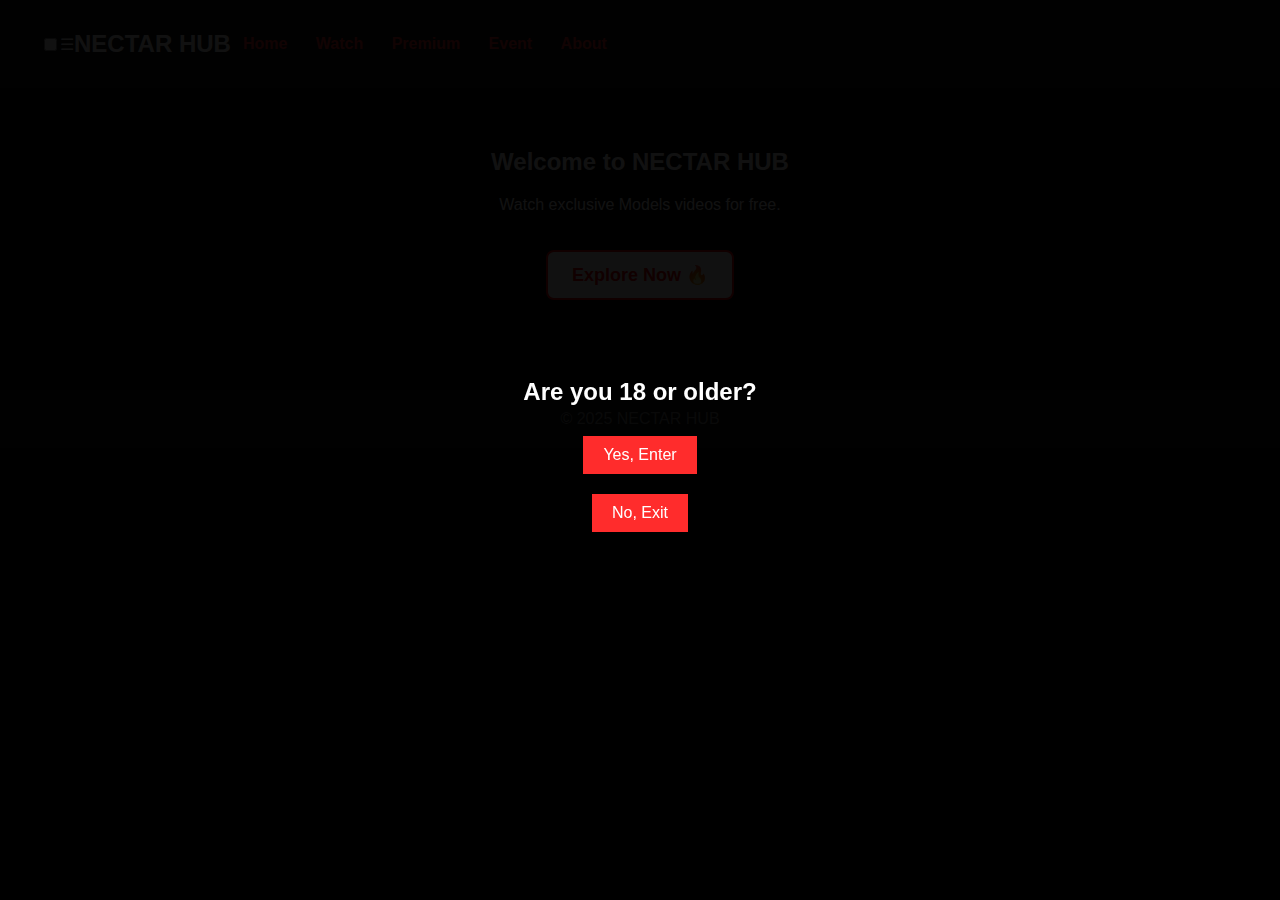
<file: index.html>
<!DOCTYPE html>
<html>
<head>
  <title>NECTAR HUB- Home</title>
<link rel="icon" type="image/x-icon" href="favicon.ico">
<meta name="viewport" content="width=device-width, initial-scale=1.0">
  <link rel="stylesheet" href="./style.css">
</head>
<body>
  <header>
<header>
  <input type="checkbox" id="menu-toggle" />
  <label for="menu-toggle" class="menu-icon">&#9776;</label>
  <h1>NECTAR HUB</h1>

  <nav class="menu">
    <a href="index.html">Home</a>
    <a href="watch.html">Watch</a>
    <a href="premium.html">Premium</a>
    <a href="event.html">Event</a>
    <a href="about.html">About</a>
  </nav>
</header>

  </header>
  <main>

    <h2>Welcome to NECTAR HUB </h2>
    <p>Watch exclusive Models videos for free.</p>
    <a class="explore-btn" href="watch.html">Explore Now 🔥</a>

  </main>

 <footer>© 2025 NECTAR HUB </footer>

<!-- Age Verification Overlay -->
<div id="age-verification" style="position:fixed;top:0;left:0;width:100%;height:100%;background:#000000ee;color:white;display:flex;flex-direction:column;align-items:center;justify-content:center;z-index:10000;display:none;">
  <h2>Are you 18 or older?</h2>
  <button onclick="enterSite()">Yes, Enter</button>
  <button onclick="exitSite()">No, Exit</button>
</div>

<script>
  function enterSite() {
    localStorage.setItem('ageVerified', 'true');
    document.getElementById('age-verification').style.display = 'none';
  }

  function exitSite() {
    window.location.href = 'https://google.com';
  }

  window.onload = function() {
    if (!localStorage.getItem('ageVerified')) {
      document.getElementById('age-verification').style.display = 'flex';
    }
  };
</script>


</body>
</html>
</file>
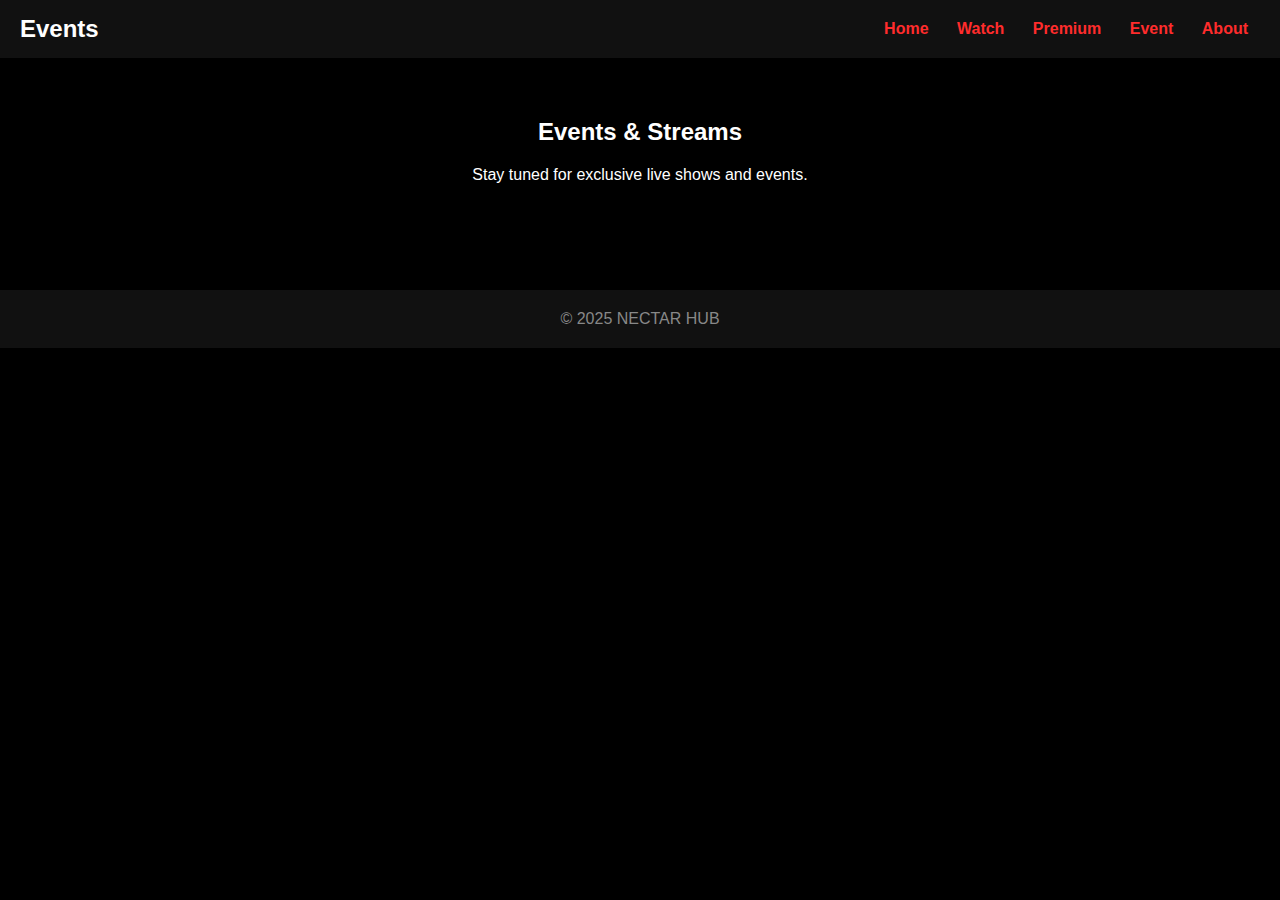
<file: event.html>
<!DOCTYPE html>
<html>
<head>
  <title>NECTAR HUB</title>
  <link rel="icon" type="image/x-icon" href="favicon.ico">
<meta name="viewport" content="width=device-width, initial-scale=1.0">
  <link rel="stylesheet" href="./style.css">
</head>
<body>
  <header>
    <h1>Events</h1>
    <nav>
      <a href="index.html">Home</a>
      <a href="watch.html">Watch</a>
      <a href="premium.html">Premium</a>
      <a href="event.html">Event</a>
      <a href="about.html">About</a>
    </nav>
  </header>
  <main>
    <h2>Events & Streams </h2>
    <p>Stay tuned for exclusive live shows and events.</p>
  </main>

  <footer>© 2025 NECTAR HUB</footer>
</body>
</html>
</file>
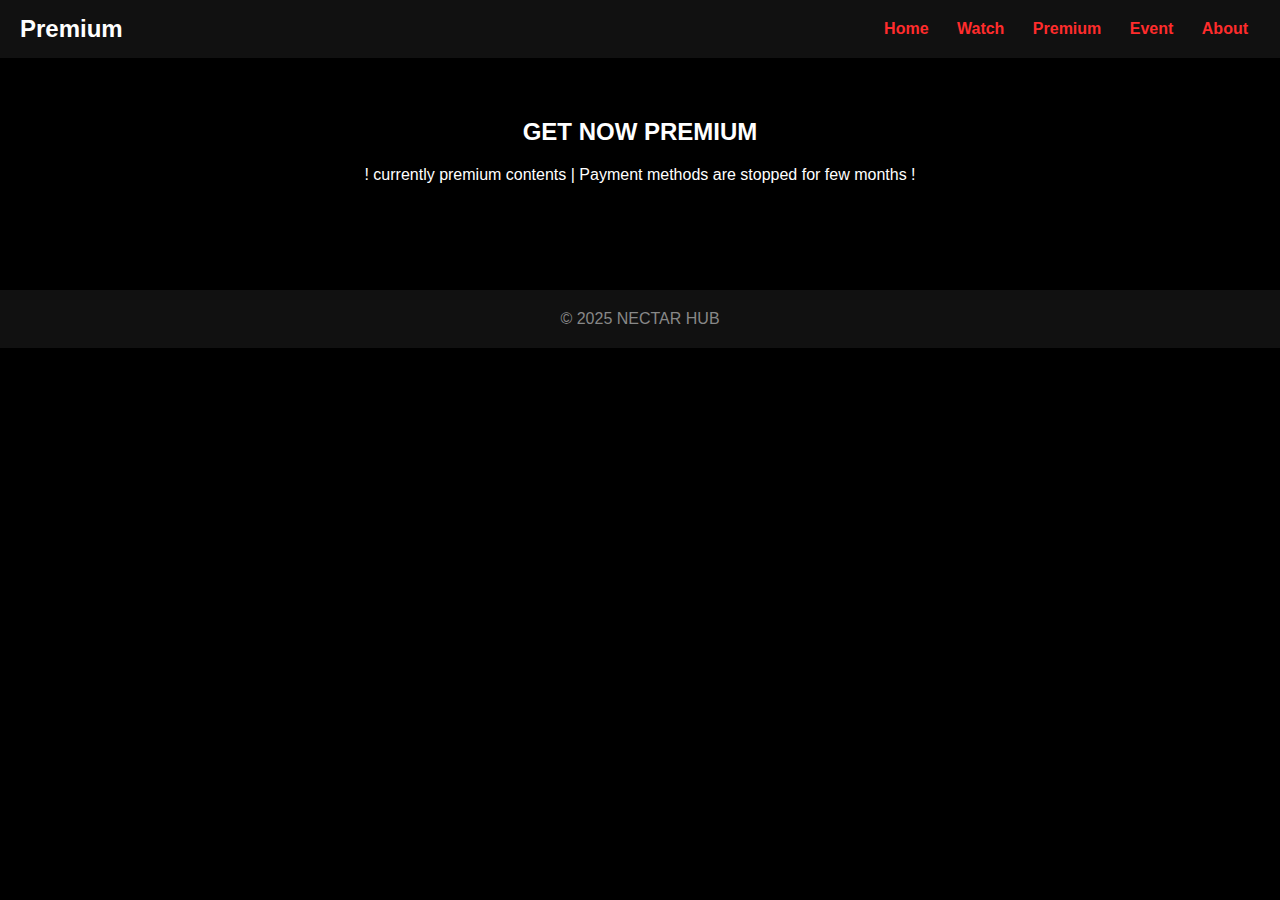
<file: premium.html>
<!DOCTYPE html>
<html>
<head>
  <title>NECTAR HUB </title>
  <link rel="stylesheet" href="./style.css">
</head>
<body>
  <header>
    <h1>Premium</h1>
    <nav>
      <a href="index.html">Home</a>
      <a href="watch.html">Watch</a>
      <a href="premium.html">Premium</a>
      <a href="event.html">Event</a>
      <a href="about.html">About</a>
    </nav>
  </header>
  <main>
    <h2> GET NOW PREMIUM</h2>
    <p>! currently premium contents | Payment methods are stopped for few months ! </p>
  </main>

  <footer>© 2025 NECTAR HUB </footer>
</body>
</html>
</file>
<file: style.css>
body {
  font-family: 'Segoe UI', Tahoma, Geneva, Verdana, sans-serif;
  background-color: #000;
  color: #fff;
  margin: 0;
  padding: 0;
}
header {
  background-color: #111;
  padding: 15px 20px;
  display: flex;
  align-items: center;
  justify-content: space-between;
}
header h1 {
  color: #fff;
  font-size: 24px;
  margin: 0;
}
nav a {
  color: #ff2c2c;
  text-decoration: none;
  margin: 0 12px;
  font-weight: bold;
}
nav a:hover {
  color: #fff;
}
main {
  padding: 40px 20px;
  text-align: center;
}
.explore-btn {
  display: inline-block;
  padding: 12px 24px;
  border: 2px solid red;
  background-color: white;
  color: red;
  text-decoration: none;
  font-weight: bold;
  font-size: 18px;
  border-radius: 8px;
  transition: 0.3s ease;
  margin-top: 20px;
}

.explore-btn:hover {
  background-color: red;
  color: white;
}
.video-grid {
  display: grid;
  grid-template-columns: repeat(4, 1fr); /* 4 per row */
  gap: 15px;
  margin-top: 30px;
  padding: 0 20px;
}

.video-thumb {
  display: block;
  border-radius: 6px;
  overflow: hidden;
  box-shadow: 0 0 5px #000;
  background-color: #111;
  aspect-ratio: 16 / 9;
  position: relative;
}

.video-thumb img {
  width: 100%;
  height: 100%;
  object-fit: cover;
  display: block;
  border-radius: 6px;
}



footer {
  margin-top: 50px;
  padding: 20px;
  background-color: #111;
  text-align: center;
  color: #888;
}
footer a img:hover {
  opacity: 0.7;
  transform: scale(1.1);
  transition: 0.2s ease;
}

#age-verification button {
  background: #ff2c2c;
  color: white;
  padding: 10px 20px;
  margin: 10px;
  border: none;
  font-size: 16px;
  cursor: pointer;
}
#age-verification button:hover {
  background: #e60000;
}
</file>
